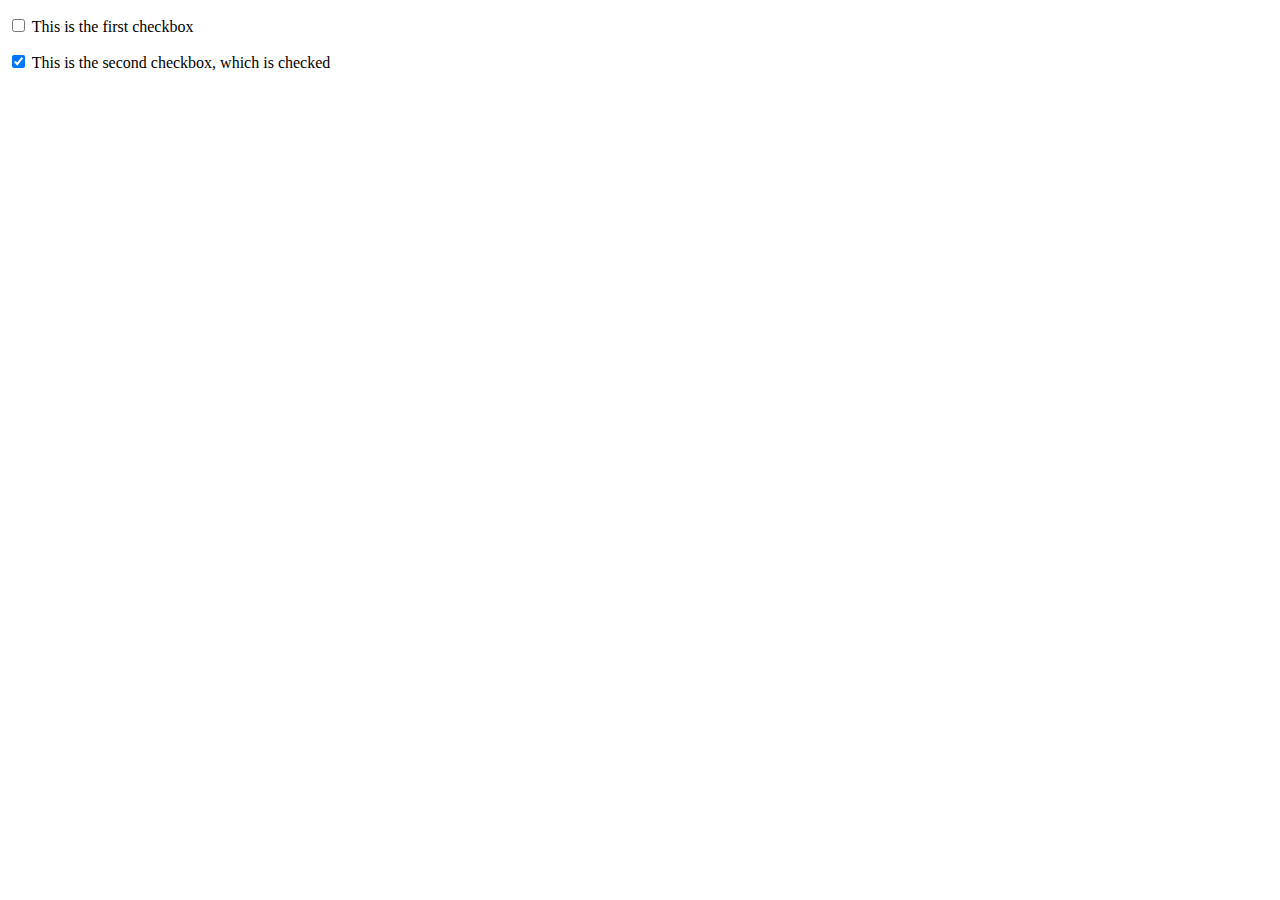
<file: templates/nothing.html>
<!DOCTYPE html>
<html lang="en">
<head>
    <meta charset="UTF-8">
    <title>Title</title>
</head>
<body>
<p>
  <input type="checkbox" id="cbox1" value="first_checkbox">
  <label for="cbox1">This is the first checkbox</label>
</p>
<p>
  <input type="checkbox" id="cbox2" value="second_checkbox" checked="checked">
  <label for="cbox2">This is the second checkbox, which is checked</label>
</p>

</body>
</html>
</file>
